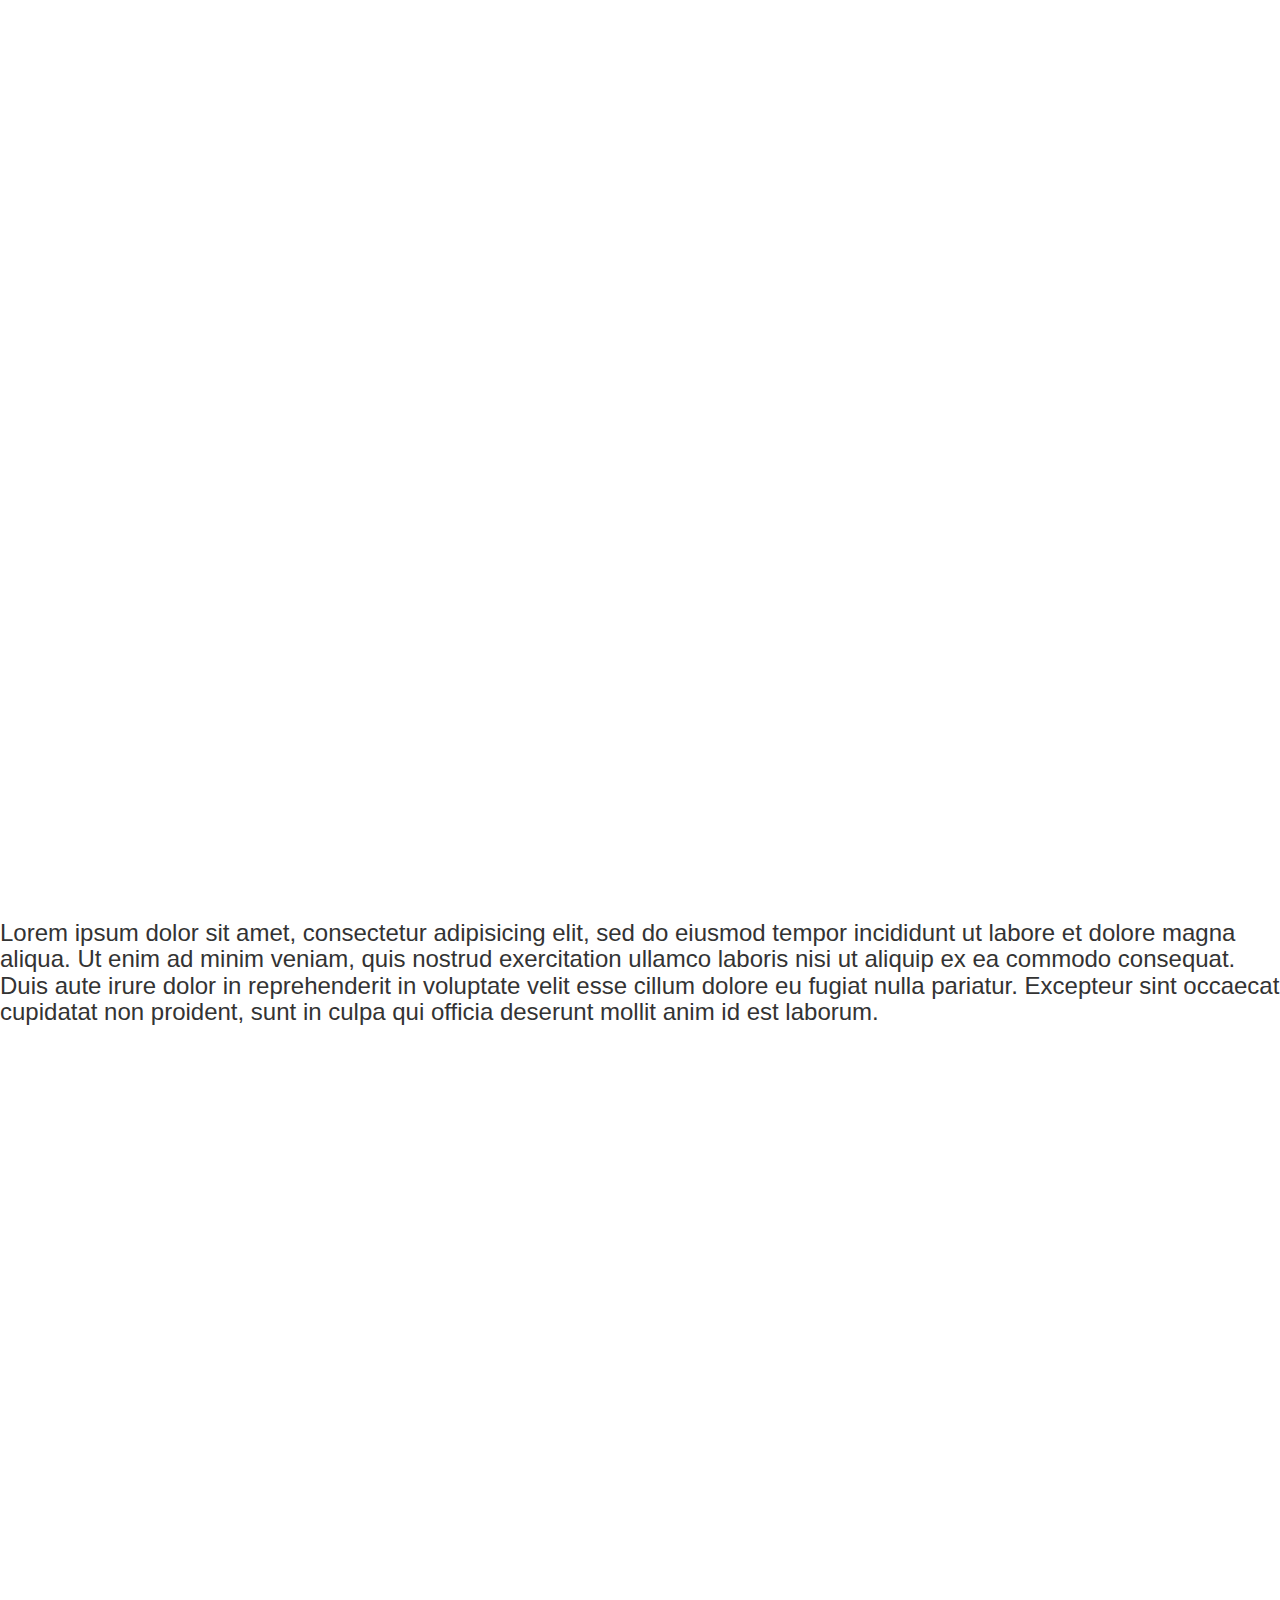
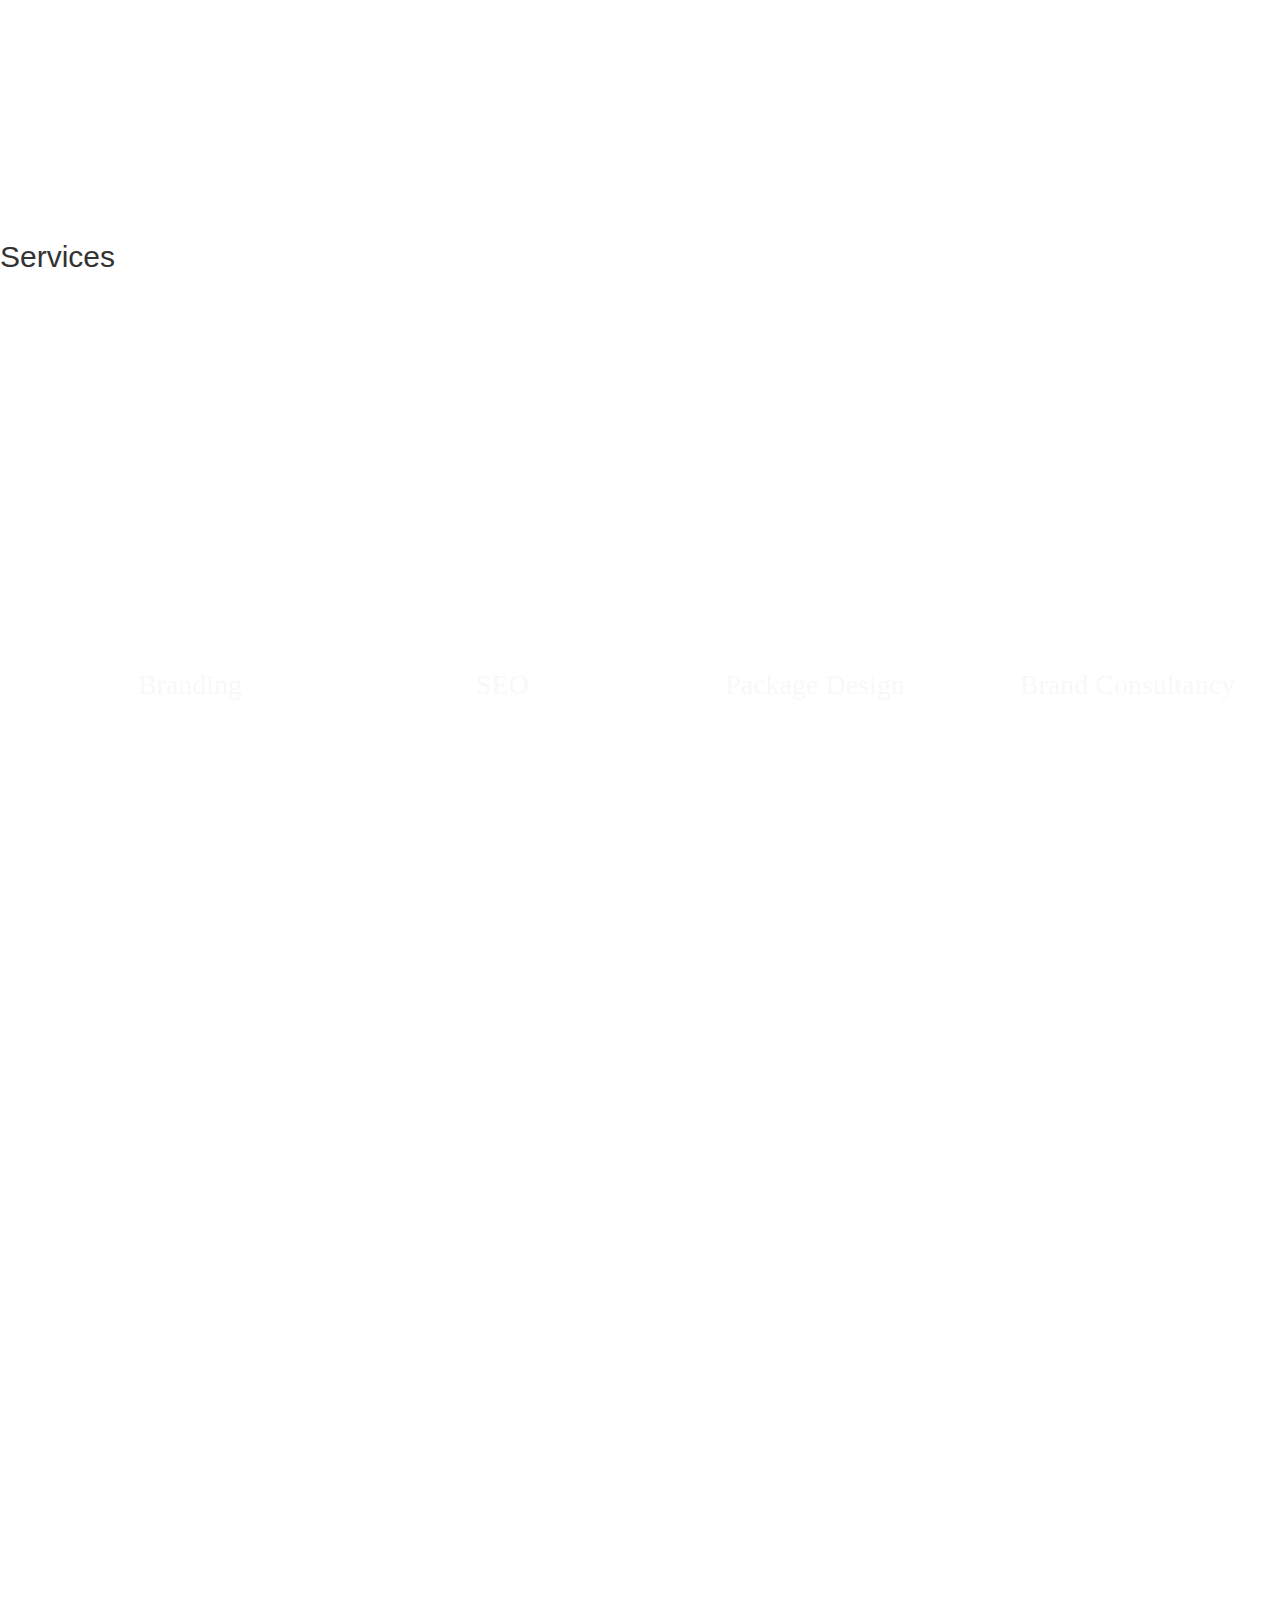
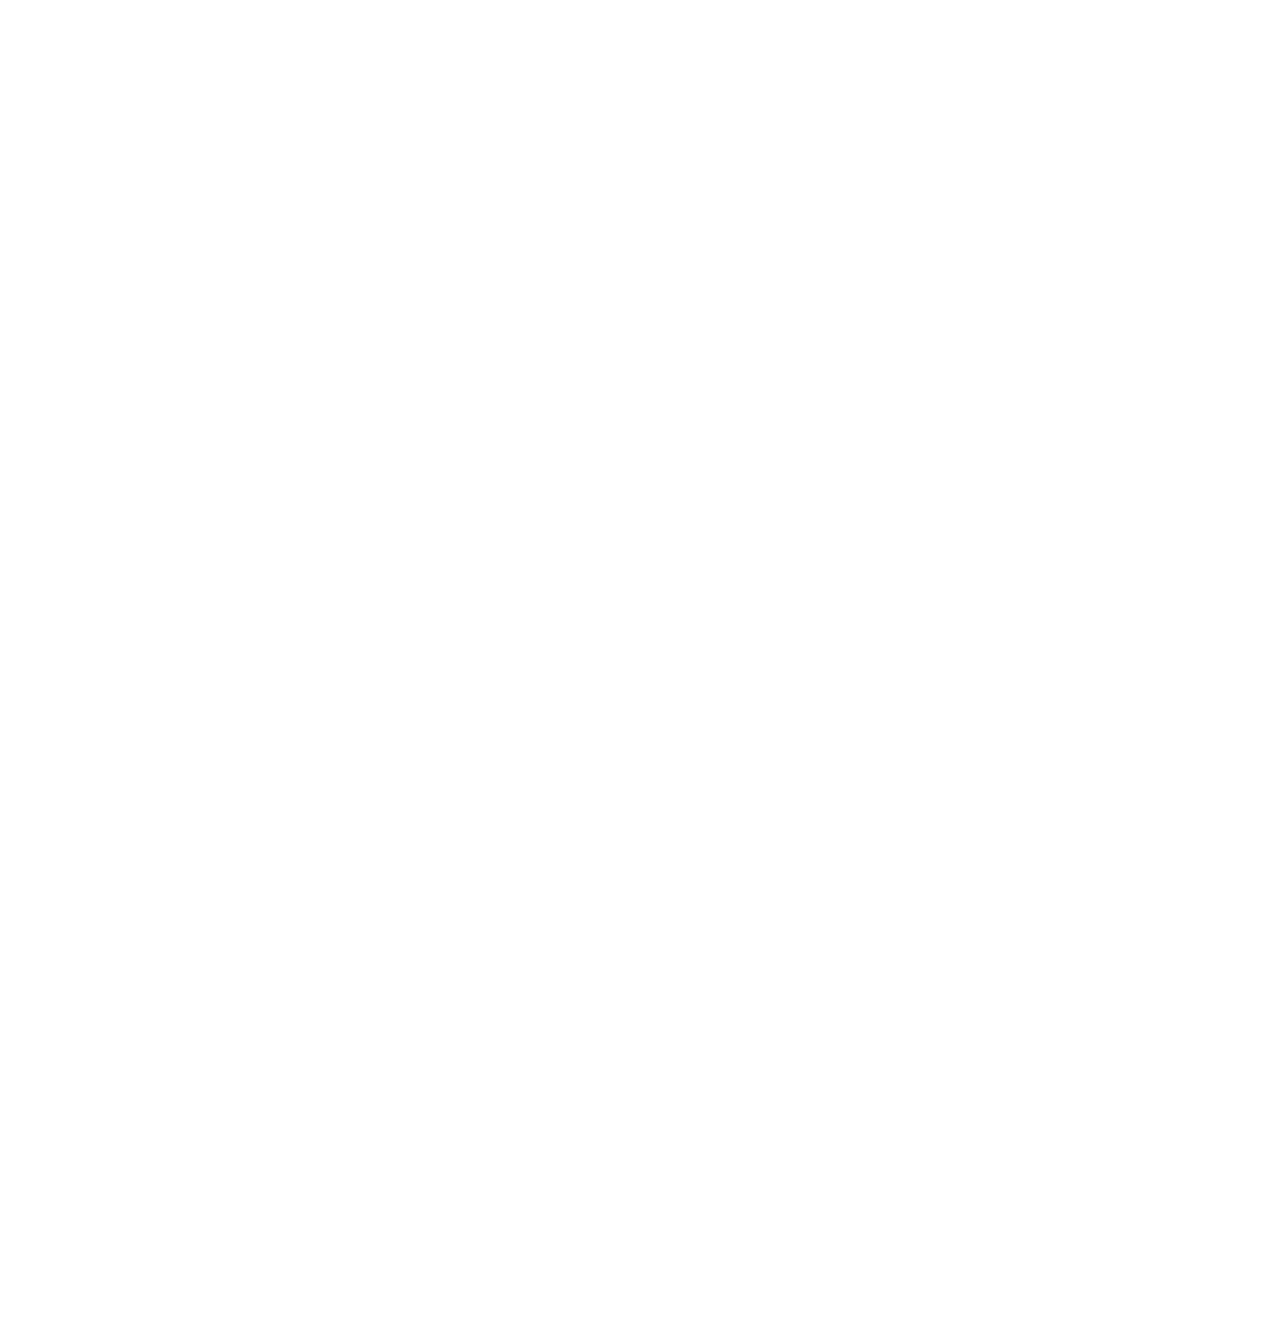
<file: index_new.html>
<!-- keyframe carousel -->
<!DOCTYPE html>
<html lang="en">

<head>
  <title>Amalsut</title>
  <meta charset="utf-8">
  <meta name="viewport" content="width=device-width, initial-scale=1">
  <link rel="stylesheet" href="https://maxcdn.bootstrapcdn.com/bootstrap/3.3.7/css/bootstrap.min.css">
  <link rel="stylesheet" href="css/style.css">
  <script src="https://ajax.googleapis.com/ajax/libs/jquery/3.2.0/jquery.min.js"></script>
  <script src="https://maxcdn.bootstrapcdn.com/bootstrap/3.3.7/js/bootstrap.min.js"></script>
  <!--[if lt IE 9]>
    <script src="//cdnjs.cloudflare.com/ajax/libs/html5shiv/3.7.3/html5shiv.min.js"></script>
    <![endif]-->
  <style>
    body {
      margin: 0;
      font-family: 'Lato', sans-serif;
    }

  </style>

</head>

<body>

  <div class="row">
    <div id="myNav" class="overlay overlay1"></div>

    <div id="myNav2" class="overlay overlay2"></div>

    <div id="myNav3" class="overlay overlay3"></div>

    <div id="myNav4" class="overlay overlay4">
<!--
      <div class="overlay-content">
        <a href="#">About</a>
        <a href="#">Services</a>
        <a href="#">Clients</a>
        <a href="#">Contact</a>
      </div> -->
    </div>
    <div id="overlaymenu" class="overlay">
      <div class="overlay-content">
        <a href="#">About</a>
        <a href="#">Services</a>
        <a href="#">Clients</a>
        <a href="#">Contact</a>
      </div>
    </div>
  </div>



  <div id="home" class="fullscreen">

    <div id="slide" class="overlay-close right menu-container" onclick="myFunction(this)">
      <div class="bar1"></div>
      <div class="bar2"></div>
      <div class="bar3"></div>
    </div>


    <!-- <span style="font-size:30px;cursor:pointer;color:white;background-color:orange;position:absolute;right:10px;top:10px" onclick="openNav()">&#9776;</span> -->

    <h1 class="text-center" style="color:white">We are</h1>

    <div class="">
      <div class="container text-center">
        <div id="carousel-example-vertical" class="carousel vertical slide" data-ride="carousel" data-interval="3000">
          <div class="carousel-inner" role="listbox">
            <div class="item active">
              <p class="ticker-headline">
                Amalsut
              </p>
            </div>
            <div class="item">
              <p class="ticker-headline">
                Amalsut
              </p>
            </div>
            <div class="item">
              <p class="ticker-headline">
                Amalsut
              </p>
            </div>
            <div class="item">
              <p class="ticker-headline">
                Amalsut
              </p>
            </div>
            <div class="item">
              <p class="ticker-headline">
                Amalsut
              </p>
            </div>
          </div>

        </div>
      </div>
    </div>
  </div>

  <div id="second" class="fullscreen">
    <h3>Lorem ipsum dolor sit amet, consectetur adipisicing elit, sed do eiusmod tempor incididunt ut labore et dolore magna aliqua. Ut enim ad minim veniam, quis nostrud exercitation ullamco laboris nisi ut aliquip ex ea commodo consequat. Duis aute irure dolor in reprehenderit in voluptate velit esse cillum dolore eu fugiat nulla pariatur. Excepteur sint occaecat cupidatat non proident, sunt in culpa qui officia deserunt mollit anim id est laborum.</h3>
  </div>

  <div id="services" class="fullscreen">
    <h2 class="header red-text text-accent-1">Services</h2>

    <div class="container-fluid">
      <div class="col-md-3">
        <div class="flip-container" ontouchstart="this.classList.toggle('hover');">
          <div class="flipper">
            <div class="front front1">
              <span class="name red darken-1">Branding</span>
            </div>
            <div class="back">
              <div class="back-title">Branding</div>
              <p>Lorem ipsum dolor sit amet, consectetur adipisicing elit, sed do eiusmod tempor incididunt ut labore et dolore magna aliqua.</p>
            </div>
          </div>
        </div>
      </div>
      <div class="col-md-3">
        <div class="flip-container" ontouchstart="this.classList.toggle('hover');">
          <div class="flipper">
            <div class="front front2">
              <span class="name red darken-1">SEO</span>
            </div>
            <div class="back">
              <div class="back-title">SEO</div>
              <p>Lorem ipsum dolor sit amet, consectetur adipisicing elit, sed do eiusmod tempor incididunt ut labore et dolore magna aliqua.</p>
            </div>
          </div>
        </div>
      </div>
      <div class="col-md-3">
        <div class="flip-container" ontouchstart="this.classList.toggle('hover');">
          <div class="flipper">
            <div class="front front3">
              <span class="name red darken-1">Package Design</span>
            </div>
            <div class="back">
              <div class="back-title">Package Design</div>
              <p>Lorem ipsum dolor sit amet, consectetur adipisicing elit, sed do eiusmod tempor incididunt ut labore et dolore magna aliqua.</p>
            </div>
          </div>
        </div>
      </div>
      <div class="col-md-3">
        <div class="flip-container" ontouchstart="this.classList.toggle('hover');">
          <div class="flipper">
            <div class="front front4">
              <span class="name red darken-1">Brand Consultancy</span>
            </div>
            <div class="back">
              <div class="back-title">Brand Consultancy</div>
              <p>Lorem ipsum dolor sit amet, consectetur adipisicing elit, sed do eiusmod tempor incididunt ut labore et dolore magna aliqua.</p>
            </div>
          </div>
        </div>
      </div>
    </div>
  </div>

  <div id="fourth" class="fullscreen">

  </div>

  <div id="fifth" class="fullscreen">

  </div>

  <script>
    function myFunction(x) {
      x.classList.toggle("change");
      $('#myNav').toggleClass('change', 200);

      setTimeout(function() {
        $('#myNav2').toggleClass('change', 200);
      }, 200);
      setTimeout(function() {
        $('#myNav3').toggleClass('change', 200);
      }, 400);
      setTimeout(function() {
        $('#myNav4').toggleClass('change', 200);
      }, 600);
      setTimeout(function() {
        $('#overlaymenu').toggle('show');
      }, 600);

    }
  </script>
  <!-- <script>
    function openNav(x) {
      x.classList.toggle("change");

      document.getElementById("myNav").style.width = "25%";
      setTimeout(function() {
        document.getElementById("myNav2").style.width = "25%";
      }, 200);
      setTimeout(function() {
        document.getElementById("myNav3").style.width = "25%";
      }, 500);
      setTimeout(function() {
        document.getElementById("myNav4").style.width = "25%";
      }, 700);
      setTimeout(function() {
        document.getElementById("overlaymenu").style.opacity = "1";
      }, 700);
    }

    function closeNav() {
      document.getElementById("overlaymenu").style.opacity = "0";
      document.getElementById("myNav").style.width = "0%";
      setTimeout(function() {
        document.getElementById("myNav2").style.width = "0%";
      }, 200);
      setTimeout(function() {
        document.getElementById("myNav3").style.width = "0%";
      }, 500);
      setTimeout(function() {
        document.getElementById("myNav4").style.width = "0%";
      }, 700);

    }
  </script> -->


</body>

</html>
</file>
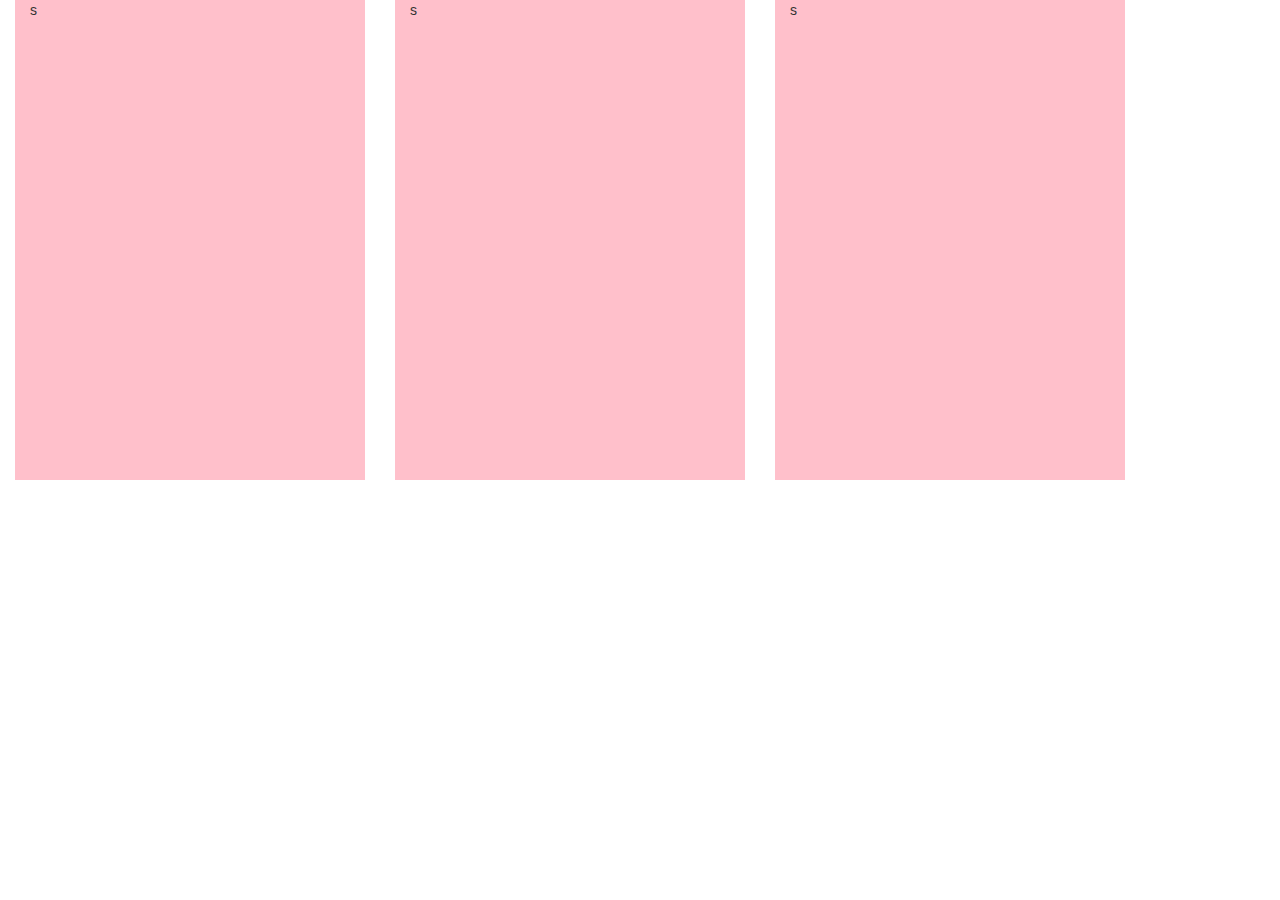
<file: index_new00.html>
<!-- css carousel  -->
<!DOCTYPE html>
<html lang="en">

<head>
  <title>Amalsut</title>
  <meta charset="utf-8">
  <meta name="viewport" content="width=device-width, initial-scale=1">
  <link rel="stylesheet" href="https://maxcdn.bootstrapcdn.com/bootstrap/3.3.7/css/bootstrap.min.css">
  <!-- <link rel="stylesheet" href="css/style.css"> -->
  <script src="https://ajax.googleapis.com/ajax/libs/jquery/3.2.0/jquery.min.js"></script>
  <script src="https://maxcdn.bootstrapcdn.com/bootstrap/3.3.7/js/bootstrap.min.js"></script>

  <style type="text/css">
  .flip-container {
-webkit-perspective: 1000;
-moz-perspective: 1000;
-o-perspective: 1000;
perspective: 1000;
}

.flip-container, .front, .back {
/*width: 320px;*/
height: 480px;
}

.flipper {
-moz-transform: perspective(1000px);
-moz-transform-style: preserve-3d;

position: relative;
}

.front, .back {
-webkit-backface-visibility: hidden;
-moz-backface-visibility: hidden;
-o-backface-visibility: hidden;
backface-visibility: hidden;

-webkit-transition: 0.6s;
-webkit-transform-style: preserve-3d;

-moz-transition: 0.6s;
-moz-transform-style: preserve-3d;

-o-transition: 0.6s;
-o-transform-style: preserve-3d;

-ms-transition: 0.6s;
-ms-transform-style: preserve-3d;

transition: 0.6s;
transform-style: preserve-3d;


position: absolute;
top: 0;
left: 0;
}

.back {
-webkit-transform: rotateY(-180deg);
-moz-transform: rotateY(-180deg);
-o-transform: rotateY(-180deg);
-ms-transform: rotateY(-180deg);
transform: rotateY(-180deg);
}

.flip-container:hover .back, .flip-container.hover .back {
-webkit-transform: rotateY(0deg);
-moz-transform: rotateY(0deg);
-o-transform: rotateY(0deg);
-ms-transform: rotateY(0deg);
transform: rotateY(0deg);
}

.flip-container:hover .front, .flip-container.hover .front {
-webkit-transform: rotateY(180deg);
-moz-transform: rotateY(180deg);
-o-transform: rotateY(180deg);
transform: rotateY(180deg);
}


.front {
z-index: 2;
}
    </style>

</head>

<body>

<div class="row container">
  <div class="col-md-4">
    <div class="flip-container" ontouchstart="this.classList.toggle('hover');">
    	<div class="flipper">
    		<div class="front col-md-12" style="background-color:pink">
    			<!-- front content -->
          s
    		</div>
    		<div class="back col-md-12" style="background-color:maroon">
    			<!-- back content -->
          d
    		</div>
    	</div>
    </div>

  </div>
  <div class="col-md-4">
    <div class="flip-container" ontouchstart="this.classList.toggle('hover');">
    	<div class="flipper">
    		<div class="front col-md-12" style="background-color:pink">
    			<!-- front content -->
          s
    		</div>
    		<div class="back col-md-12" style="background-color:maroon">
    			<!-- back content -->
          d
    		</div>
    	</div>
    </div>

  </div>
  <div class="col-md-4">
    <div class="flip-container" ontouchstart="this.classList.toggle('hover');">
    	<div class="flipper">
    		<div class="front col-md-12" style="background-color:pink">
    			<!-- front content -->
          s
    		</div>
    		<div class="back col-md-12" style="background-color:maroon">
    			<!-- back content -->
          d
    		</div>
    	</div>
    </div>

  </div>
</div>


<!--
  <div id="main">
    <div class="space"></div>
  </div>


  <div id="vertcar">
    <h1 class="text-center" style="color:white">We are</h1>
    <div class="container text-center">
      <div id="carousel-example-vertical" class="carousel vertical slide" data-ride="carousel" data-interval="3000">
        <div class="carousel-inner" role="listbox">
          <div class="item active">
            <p class="ticker-headline">
              Amalsut
            </p>
          </div>
          <div class="item">
            <p class="ticker-headline">
              Amalsut
            </p>
          </div>
          <div class="item">
            <p class="ticker-headline">
              Amalsut
            </p>
          </div>
          <div class="item">
            <p class="ticker-headline">
              Amalsut
            </p>
          </div>
          <div class="item">
            <p class="ticker-headline">
              Amalsut
            </p>
          </div>
        </div>

      </div>
    </div>
  </div>
  </div>
 -->

  <script type="text/javascript">
    var images = ["Chrysanthemum.jpg", "Desert.jpg", "Hydrangeas.jpg", "Jellyfish.jpg", "Koala.jpg", "Lighthouse.jpg", "Penguins.jpg", "Tulips.jpg"];
    $(function() {
      var i = 0;
      $("#main").css("background-image", "url(images/" + images[i] + ")");
      setInterval(function() {
        i++;
        if (i == images.length) {
          i = 0;
        }
        $("#main").fadeOut(3000, function() {
          $(this).css("background-image", "url(images/" + images[i] + ")");
          $(this).fadeIn(1000);
        });
      }, 1000);
    });
  </script>

</body>

</html>
</file>
<file: css/style.css>
html, body {
  height: 100%;
  width: 100%;
  margin: 0;
  padding: 0
}


/*********** Menu bar**************/

.overlay {
  height: 100%;
  width: 0;
  position: fixed;
  z-index: 1;
  top: 0;
  overflow-x: hidden;
  transition: 0.5s;
}

.change {
  width: 25%;
}

.overlay1 {
  left: 0;
  background-color: rgba(0, 0, 0, 0.96);
}

.overlay2 {
  right: 0;
  background-color: rgba(0, 0, 0, 0.96);
}

.overlay3 {
  left: 25%;
  background-color: rgba(0, 0, 0, 0.96);
}

.overlay4 {
  right: 25%;
  background-color: rgba(0, 0, 0, 0.96);
}

#overlaymenu {
  position: absolute;
  height: 100%;
  width: 100%;
  top: 0;
  left: 0;
  display: none;
  z-index: 10;
  color: #fff
}

.overlay-content {
  position: relative;
  top: 25%;
  width: 50%;
  text-align: center;
  margin-top: 30px;
}

.overlay a {
  padding: 8px;
  text-decoration: none;
  font-size: 36px;
  color: #818181;
  display: block;
  transition: 0.3s;
}

.overlay a:hover, .overlay a:focus {
  color: #f1f1f1;
}

.overlay .closebtn {
  position: absolute;
  top: 20px;
  right: 0;
  font-size: 60px;
  z-index: 100
}

@media screen and (max-height: 450px) {
  .overlay a {
    font-size: 20px
  }
  .overlay .closebtn {
    font-size: 40px;
    top: 15px;
    right: 35px;
  }
}

.menu-container {
  display: inline-block;
  cursor: pointer;
  height: 50px;
  width: 50px;
  z-index: 99;
  right: 0;
  position: absolute;
  top: 5px
}

.bar1, .bar2, .bar3 {
  width: 35px;
  height: 5px;
  background-color: #fff;
  margin: 6px 0;
  transition: 0.5s;
}

.bar2 {
  width: 25px;
  margin: auto;
}

.change .bar1 {
  -webkit-transform: rotate(-65deg) translate(-12px, 5px);
  transform: rotate(-65deg) translate(-12px, 5px);
}

.change .bar2 {
  opacity: 1;
  /*height: 2px;*/
  width: 35px;
  top: 8px;
  left: 0px;
  position: relative
}

.change .bar3 {
  -webkit-transform: rotate(62deg) translate(4px, -16px);
  transform: rotate(62deg) translate(4px, -16px);
}


/*************************/

.fullscreen {
  height: 100%;
  width: 100%;
}


/* fading carousel*/

#fadingcar .carousel-fade .carousel-inner .item {
  opacity: 0;
  transition-property: opacity;
}

#fadingcar .carousel-fade .carousel-inner .active {
  opacity: 1;
}

#fadingcar .carousel-fade .carousel-inner .active.left, #fadingcar .carousel-fade .carousel-inner .active.right {
  left: 0;
  opacity: 0;
  z-index: 1;
}

#fadingcar .carousel-fade .carousel-inner .next.left, #fadingcar .carousel-fade .carousel-inner .prev.right {
  opacity: 1;
}

#fadingcar .carousel-fade .carousel-control {
  z-index: 2;
}

@media all and (transform-3d), (-webkit-transform-3d) {
  #fadingcar .carousel-fade .carousel-inner>.item.next, #fadingcar .carousel-fade .carousel-inner>.item.active.right {
    opacity: 0;
    -webkit-transform: translate3d(0, 0, 0);
    transform: translate3d(0, 0, 0);
  }
  #fadingcar .carousel-fade .carousel-inner>.item.prev, #fadingcar .carousel-fade .carousel-inner>.item.active.left {
    opacity: 0;
    -webkit-transform: translate3d(0, 0, 0);
    transform: translate3d(0, 0, 0);
  }
  #fadingcar .carousel-fade .carousel-inner>.item.next.left, #fadingcar .carousel-fade .carousel-inner>.item.prev.right, #fadingcar .carousel-fade .carousel-inner>.item.active {
    opacity: 1;
    -webkit-transform: translate3d(0, 0, 0);
    transform: translate3d(0, 0, 0);
  }
}

#fadingcar .item:nth-child(1) {
  background: url(https://ununsplash.imgix.net/photo-1417021423914-070979c8eb34?q=75&fm=jpg&s=55746bd56e02a131b1e48c12196ea866) no-repeat center center fixed;
  -webkit-background-size: cover;
  -moz-background-size: cover;
  -o-background-size: cover;
  background-size: cover;
}

#fadingcar .item:nth-child(2) {
  background: url(https://ununsplash.imgix.net/reserve/oY3ayprWQlewtG7N4OXl_DSC_5225-2.jpg?q=75&fm=jpg&s=85ab821f3fa535036a68155aab571bad) no-repeat center center fixed;
  -webkit-background-size: cover;
  -moz-background-size: cover;
  -o-background-size: cover;
  background-size: cover;
}

#fadingcar .item:nth-child(3) {
  background: url(https://unsplash.imgix.net/photo-1414073875831-b47709631146?q=75&fm=jpg&s=731b6d5150eea8bafa63ae8194e72ebd) no-repeat center center fixed;
  -webkit-background-size: cover;
  -moz-background-size: cover;
  -o-background-size: cover;
  background-size: cover;
}

#fadingcar .carousel {
  z-index: -99;
}

#fadingcar .carousel .item {
  position: relative;
  width: 100%;
  height: 100%;
}

#fadingcar .title {
  text-align: center;
  margin-top: 20px;
  padding: 10px;
  text-shadow: 2px 2px #000;
  color: #FFF;
}


/**/

#home {
  /*background-color: red;*/
  padding-top: 40vh;

  -webkit-animation: mymove 5s infinite; /* Safari 4+ */
  -moz-animation:    mymove 5s infinite; /* Fx 5+ */
  -o-animation:      mymove 5s infinite; /* Opera 12+ */
  animation:         mymove 5s infinite; /* IE 10+, Fx 29+ */

  background-position: center;
  background-size: cover;
  height: 100vh
}

@-webkit-keyframes mymove {
  0% {
    background-image: url(https://images.pexels.com/photos/1300/city-marketing-lights-night.jpg?w=940&h=650&auto=compress&cs=tinysrgb);
  }
  25% {
    background-image: url(https://images.pexels.com/photos/34639/pexels-photo.jpg?w=940&h=650&auto=compress&cs=tinysrgb);
  }
  50% {
    background-image: url(https://images.pexels.com/photos/199830/pexels-photo-199830.jpeg?w=940&h=650&auto=compress&cs=tinysrgb);
  }
  75% {
    background-image: url(https://images.pexels.com/photos/185706/pexels-photo-185706.jpeg?w=940&h=650&auto=compress&cs=tinysrgb);
  }
  100% {
    background-image: url(https://images.pexels.com/photos/1721/people-train-public-transportation-hurry.jpg?w=940&h=650&auto=compress&cs=tinysrgb);
  }
}
@-moz-keyframes mymove {
  0% {
    background-image: url(https://images.pexels.com/photos/1300/city-marketing-lights-night.jpg?w=940&h=650&auto=compress&cs=tinysrgb);
  }
  25% {
    background-image: url(https://images.pexels.com/photos/34639/pexels-photo.jpg?w=940&h=650&auto=compress&cs=tinysrgb);
  }
  50% {
    background-image: url(https://images.pexels.com/photos/199830/pexels-photo-199830.jpeg?w=940&h=650&auto=compress&cs=tinysrgb);
  }
  75% {
    background-image: url(https://images.pexels.com/photos/185706/pexels-photo-185706.jpeg?w=940&h=650&auto=compress&cs=tinysrgb);
  }
  100% {
    background-image: url(https://images.pexels.com/photos/1721/people-train-public-transportation-hurry.jpg?w=940&h=650&auto=compress&cs=tinysrgb);
  }
}
@-o-keyframes mymove {
  0% {
    background-image: url(https://images.pexels.com/photos/1300/city-marketing-lights-night.jpg?w=940&h=650&auto=compress&cs=tinysrgb);
  }
  25% {
    background-image: url(https://images.pexels.com/photos/34639/pexels-photo.jpg?w=940&h=650&auto=compress&cs=tinysrgb);
  }
  50% {
    background-image: url(https://images.pexels.com/photos/199830/pexels-photo-199830.jpeg?w=940&h=650&auto=compress&cs=tinysrgb);
  }
  75% {
    background-image: url(https://images.pexels.com/photos/185706/pexels-photo-185706.jpeg?w=940&h=650&auto=compress&cs=tinysrgb);
  }
  100% {
    background-image: url(https://images.pexels.com/photos/1721/people-train-public-transportation-hurry.jpg?w=940&h=650&auto=compress&cs=tinysrgb);
  }
}

@-ms-keyframes mymove {
  0% {
    background-image: url(https://images.pexels.com/photos/1300/city-marketing-lights-night.jpg?w=940&h=650&auto=compress&cs=tinysrgb);
  }
  25% {
    background-image: url(https://images.pexels.com/photos/34639/pexels-photo.jpg?w=940&h=650&auto=compress&cs=tinysrgb);
  }
  50% {
    background-image: url(https://images.pexels.com/photos/199830/pexels-photo-199830.jpeg?w=940&h=650&auto=compress&cs=tinysrgb);
  }
  75% {
    background-image: url(https://images.pexels.com/photos/185706/pexels-photo-185706.jpeg?w=940&h=650&auto=compress&cs=tinysrgb);
  }
  100% {
    background-image: url(https://images.pexels.com/photos/1721/people-train-public-transportation-hurry.jpg?w=940&h=650&auto=compress&cs=tinysrgb);
  }
}


@keyframes mymove {
  0% {
    background-image: url(https://images.pexels.com/photos/1300/city-marketing-lights-night.jpg?w=940&h=650&auto=compress&cs=tinysrgb);
  }
  25% {
    background-image: url(https://images.pexels.com/photos/34639/pexels-photo.jpg?w=940&h=650&auto=compress&cs=tinysrgb);
  }
  50% {
    background-image: url(https://images.pexels.com/photos/199830/pexels-photo-199830.jpeg?w=940&h=650&auto=compress&cs=tinysrgb);
  }
  75% {
    background-image: url(https://images.pexels.com/photos/185706/pexels-photo-185706.jpeg?w=940&h=650&auto=compress&cs=tinysrgb);
  }
  100% {
    background-image: url(https://images.pexels.com/photos/1721/people-train-public-transportation-hurry.jpg?w=940&h=650&auto=compress&cs=tinysrgb);
  }
}

.ticker-headline {
  overflow: hidden;
  /*text-overflow: ellipsis;*/
  /*white-space: nowrap;*/
  word-wrap: break-word;
  padding: 0;
  margin: 0;
}

.ticker-headline {
  font-size: 10vh;
  font-weight: 600!important;
  color: white
}

.carousel.vertical .carousel-inner {
  height: 100%;
  width: auto;
}

.carousel.vertical .carousel-inner>.item {
  width: auto;
  -webkit-transition: 0.6s ease-in-out top;
  transition: 0.6s ease-in-out top;
}

@media all and (transform-3d), (-webkit-transform-3d) {
  .carousel.vertical .carousel-inner>.item {
    -webkit-transition: 0.6s ease-in-out;
    transition: 0.6s ease-in-out;
  }
  .carousel.vertical .carousel-inner>.item.next, .carousel.vertical .carousel-inner>.item.active.right {
    -webkit-transform: translate3d(0, 100%, 0);
    transform: translate3d(0, 100%, 0);
    top: 0;
  }
  .carousel.vertical .carousel-inner>.item.prev, .carousel.vertical .carousel-inner>.item.active.left {
    -webkit-transform: translate3d(0, -100%, 0);
    transform: translate3d(0, -100%, 0);
    top: 0;
  }
  .carousel.vertical .carousel-inner>.item.next.left, .carousel.vertical .carousel-inner>.item.prev.right, .carousel.vertical .carousel-inner>.item.active {
    -webkit-transform: translate3d(0, 0, 0);
    transform: translate3d(0, 0, 0);
    top: 0;
  }
}

.carousel.vertical .carousel-inner>.active, .carousel.vertical .carousel-inner>.next, .carousel.vertical .carousel-inner>.prev {
  display: block;
}

.carousel.vertical .carousel-inner>.active {
  top: 0;
}

.carousel.vertical .carousel-inner>.next, .carousel.vertical .carousel-inner>.prev {
  position: absolute;
  top: 0;
  width: 100%;
}

#third {
  background-color: pink
}


/********flip cards***/

.flip-container {
  -webkit-perspective: 1000;
  -moz-perspective: 1000;
  -ms-perspective: 1000;
  perspective: 1000;
  -ms-transform: perspective(1000px);
  -moz-transform: perspective(1000px);
  -moz-transform-style: preserve-3d;
  -ms-transform-style: preserve-3d;
  margin: 0
}

.flip-container:hover .flipper, .flip-container.hover .flipper {
  -webkit-transform: rotateY(180deg);
  -moz-transform: rotateY(180deg);
  -o-transform: rotateY(180deg);
  -ms-transform: rotateY(180deg);
  transform: rotateY(180deg);
}

.flip-container, .front, .back {
  width: 320px;
  height: 427px;
}

.flipper {
  -webkit-transition: 0.6s;
  -webkit-transform-style: preserve-3d;
  -moz-transition: 0.6s;
  -moz-transform-style: preserve-3d;
  -ms-transition: 0.6s;
  -ms-transform-style: preserve-3d;
  -o-transition: 0.6s;
  -o-transform-style: preserve-3d;
  transition: 0.6s;
  transform-style: preserve-3d;
  position: relative;
}

.front, .back {
  -webkit-backface-visibility: hidden;
  -moz-backface-visibility: hidden;
  -ms-backface-visibility: hidden;
  backface-visibility: hidden;
  -webkit-transition: 0.6s;
  -webkit-transform-style: preserve-3d;
  -webkit-transform: rotateY(0deg);
  -moz-transition: 0.6s;
  -moz-transform-style: preserve-3d;
  -moz-transform: rotateY(0deg);
  -o-transition: 0.6s;
  -o-transform-style: preserve-3d;
  -o-transform: rotateY(0deg);
  -ms-transition: 0.6s;
  -ms-transform-style: preserve-3d;
  -ms-transform: rotateY(0deg);
  transition: 0.6s;
  transform-style: preserve-3d;
  transform: rotateY(0deg);
  position: absolute;
  top: 0px;
  left: 0px;
}

.front1 {
  background: url(https://images.pexels.com/photos/296878/pexels-photo-296878.jpeg?w=940&h=650&auto=compress&cs=tinysrgb) 0 0 no-repeat;
  z-index: 2;
}

.front2 {
  background: url(https://images.pexels.com/photos/209151/pexels-photo-209151.jpeg?w=940&h=650&auto=compress&cs=tinysrgb) 0 0 no-repeat;
  z-index: 2;
}

.front3 {
  background: url(https://images.pexels.com/photos/160146/pexels-photo-160146.jpeg?w=940&h=650&auto=compress&cs=tinysrgb) 0 0 no-repeat;
  z-index: 2;
}

.front4 {
  background: url(https://images.pexels.com/photos/4776/man-sunglasses-art-graffiti.jpg?w=940&h=650&auto=compress&cs=tinysrgb) 0 0 no-repeat;
  z-index: 2;
}

.back {
  -webkit-transform: rotateY(180deg);
  -moz-transform: rotateY(180deg);
  -ms-transform: rotateY(180deg);
  -o-transform: rotateY(180deg);
  transform: rotateY(180deg);
  background: #f8f8f8;
}

.front .name {
  font-size: 2em;
  display: inline-block;
  /*background: rgba(255, 0, 0, 0.9);*/
  color: #f8f8f8;
  font-family: roboto;
  padding: 5px 10px;
  bottom: 0px;
  left: 0;
  width: 100%;
  text-align: center;
  position: absolute;
}

.back-title {
  font-weight: bold;
  color: #00304a;
  position: absolute;
  top: 180px;
  left: 0;
  right: 0;
  text-align: center;
  font-size: 2em;
}

.back p {
  position: absolute;
  bottom: 40px;
  left: 0;
  right: 0;
  text-align: center;
  padding: 0 20px;
  font-family: arial;
  line-height: 2em;
}


/*******************/
</file>
